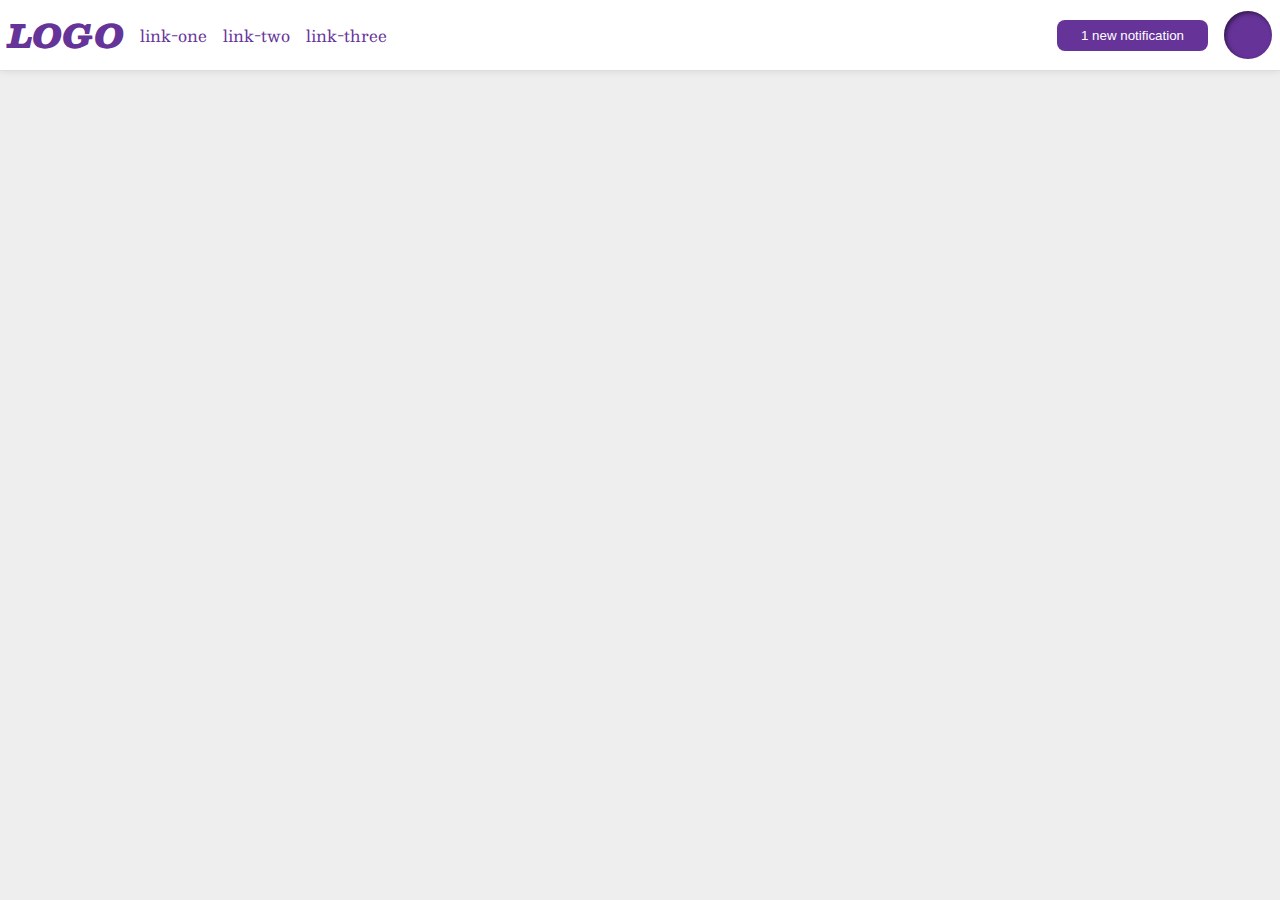
<file: flex/03-flex-header-2/index.html>
<!DOCTYPE html>
<html lang="en">
  <head>
    <meta charset="UTF-8">
    <meta http-equiv="X-UA-Compatible" content="IE=edge">
    <meta name="viewport" content="width=device-width, initial-scale=1.0">
    <title>Flex Header 2</title>
    <link rel="stylesheet" href="style.css">
  </head>
  <body>
    <div class="header">
      <div class="header-left-items">
        <div class="logo">
          LOGO
        </div>
        <ul class="links">
          <li><a href="https://google.com">link-one</a></li>
          <li><a href="https://google.com">link-two</a></li>
          <li><a href="https://google.com">link-three</a></li>
        </ul>
      </div>
      <div class="header-right-items">
        <button class="notifications">
          1 new notification
        </button>
        <div class="profile-image"></div>
      </div>
    </div>
  </body>
</html>
</file>
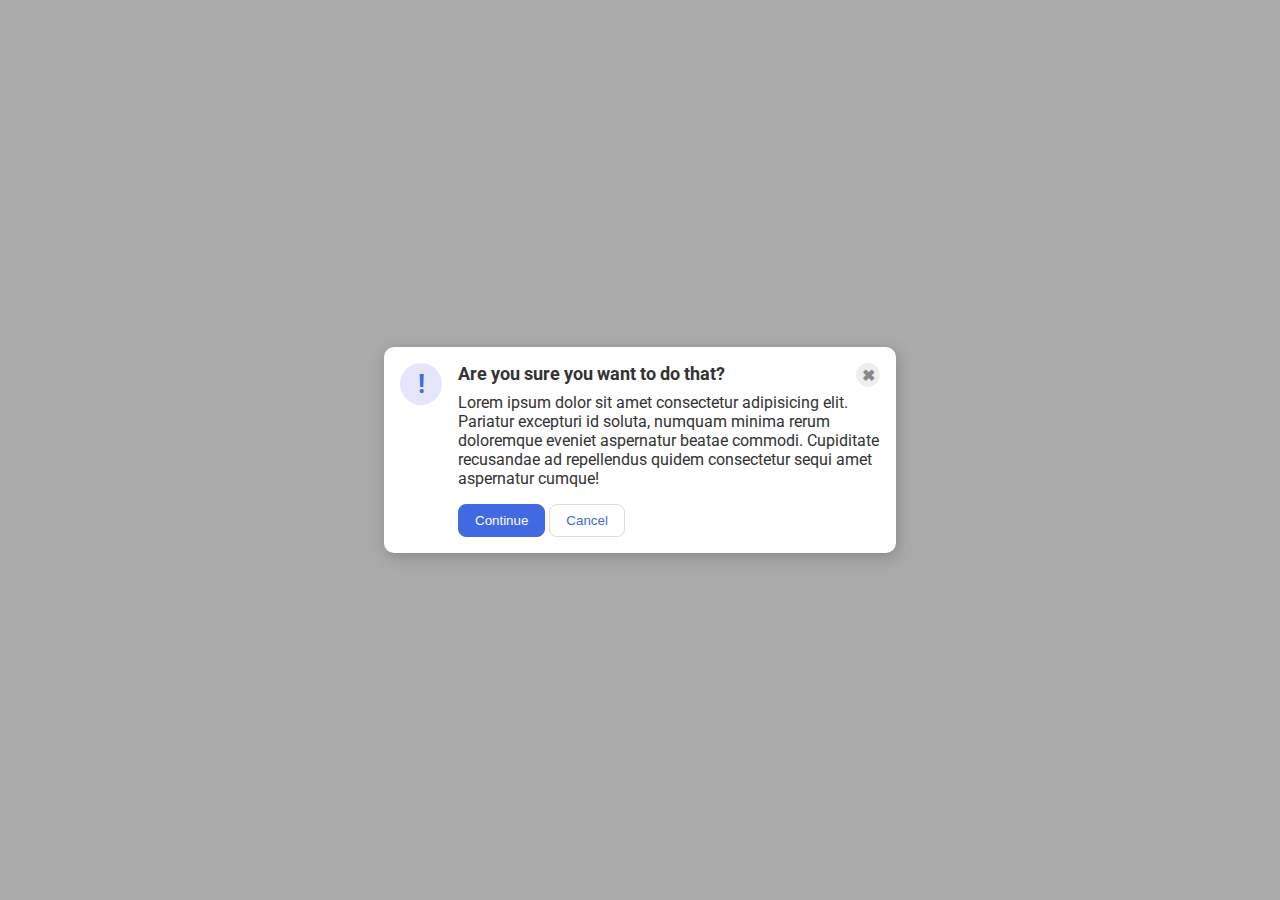
<file: flex/05-flex-modal/index.html>
<!DOCTYPE html>
<html lang="en">
  <head>
    <meta charset="UTF-8">
    <meta http-equiv="X-UA-Compatible" content="IE=edge">
    <meta name="viewport" content="width=device-width, initial-scale=1.0">
    <link rel="stylesheet" href="style.css">
    <title>Modal</title>
  </head>
  <body>
    <div class="modal">
      <div class="header-line">
        <div class="header-left-items">
          <div class="icon">!</div>
          <div class="header">Are you sure you want to do that?</div>
        </div>
        <button class="close-button">✖</button>
      </div>

      <div class="text">Lorem ipsum dolor sit amet consectetur adipisicing elit. Pariatur excepturi id soluta, numquam minima rerum doloremque eveniet aspernatur beatae commodi. Cupiditate recusandae ad repellendus quidem consectetur sequi amet aspernatur cumque!</div>

      <div class="lower-buttons">
        <button class="continue">Continue</button>
        <button class="cancel">Cancel</button>
      </div>
    </div>
  </body>
</html>
</file>
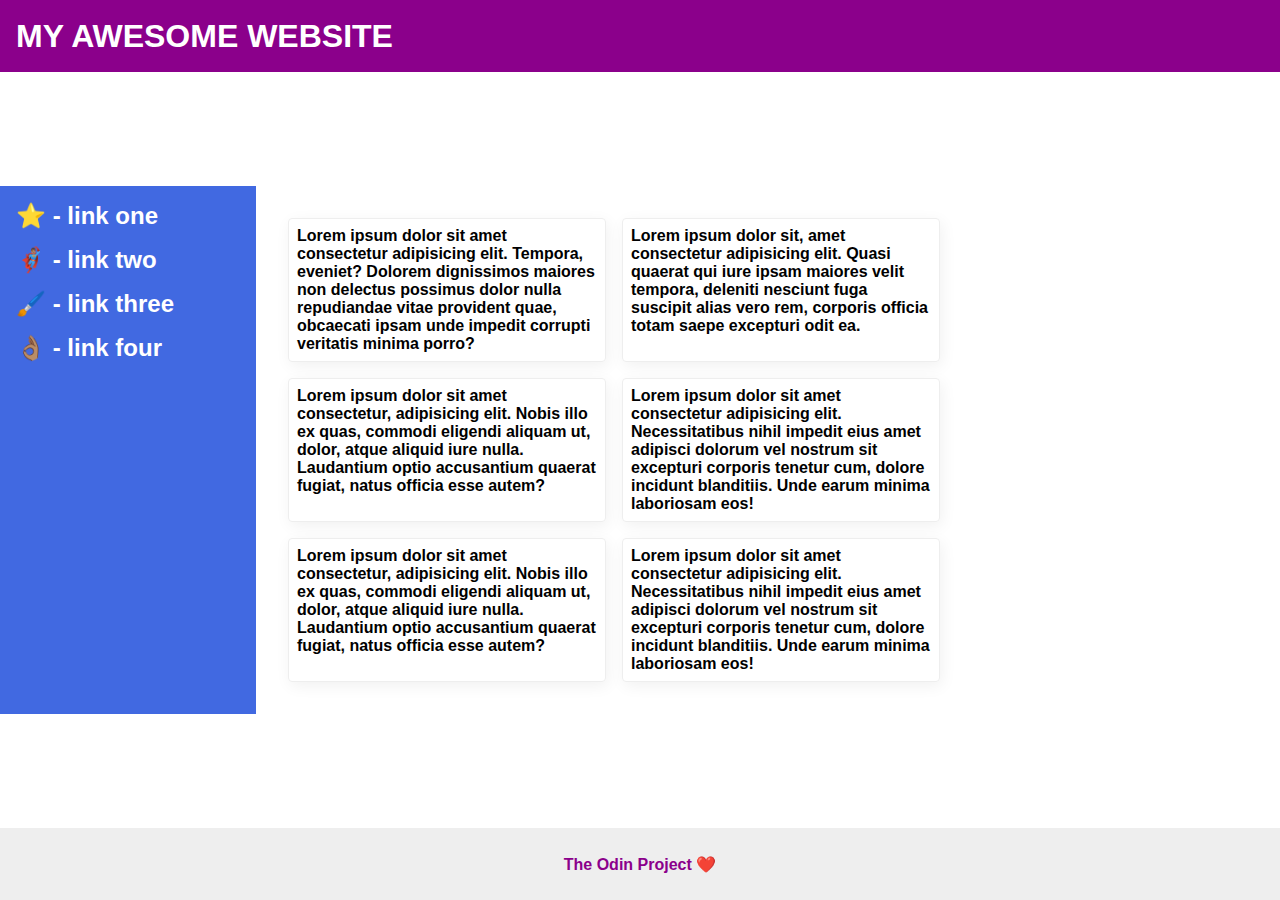
<file: flex/07-flex-layout-2/index.html>
<!DOCTYPE html>
<html lang="en">
  <head>
    <meta charset="UTF-8">
    <meta http-equiv="X-UA-Compatible" content="IE=edge">
    <meta name="viewport" content="width=device-width, initial-scale=1.0">
    <title>The Holy Grail</title>
    <link rel="stylesheet" href="style.css">
  </head>

  <body>
    <div class="header">
      MY AWESOME WEBSITE
    </div>
    
    <div class="sidebar-and-flex--container">
      <div class="sidebar">
        <ul>
          <li><a href="#">⭐ - link one</a></li>
          <li><a href="#">🦸🏽‍♂️ - link two</a></li>
          <li><a href="#">🖌️ - link three</a></li>
          <li><a href="#">👌🏽 - link four</a></li>
        </ul>
      </div>

      <div class="flex-container">
        <div class="card">Lorem ipsum dolor sit amet consectetur adipisicing elit. Tempora, eveniet? Dolorem dignissimos maiores non delectus possimus dolor nulla repudiandae vitae provident quae, obcaecati ipsam unde impedit corrupti veritatis minima porro?</div>
        <div class="card">Lorem ipsum dolor sit, amet consectetur adipisicing elit. Quasi quaerat qui iure ipsam maiores velit tempora, deleniti nesciunt fuga suscipit alias vero rem, corporis officia totam saepe excepturi odit ea.</div>
        <div class="card">Lorem ipsum dolor sit amet consectetur, adipisicing elit. Nobis illo ex quas, commodi eligendi aliquam ut, dolor, atque aliquid iure nulla. Laudantium optio accusantium quaerat fugiat, natus officia esse autem?</div>
        <div class="card">Lorem ipsum dolor sit amet consectetur adipisicing elit. Necessitatibus nihil impedit eius amet adipisci dolorum vel nostrum sit excepturi corporis tenetur cum, dolore incidunt blanditiis. Unde earum minima laboriosam eos!</div>
        <div class="card">Lorem ipsum dolor sit amet consectetur, adipisicing elit. Nobis illo ex quas, commodi eligendi aliquam ut, dolor, atque aliquid iure nulla. Laudantium optio accusantium quaerat fugiat, natus officia esse autem?</div>
        <div class="card">Lorem ipsum dolor sit amet consectetur adipisicing elit. Necessitatibus nihil impedit eius amet adipisci dolorum vel nostrum sit excepturi corporis tenetur cum, dolore incidunt blanditiis. Unde earum minima laboriosam eos!</div>
      </div>
    </div>
    
    <div class="footer">
      The Odin Project ❤️
    </div>
  </body>
</html>
</file>
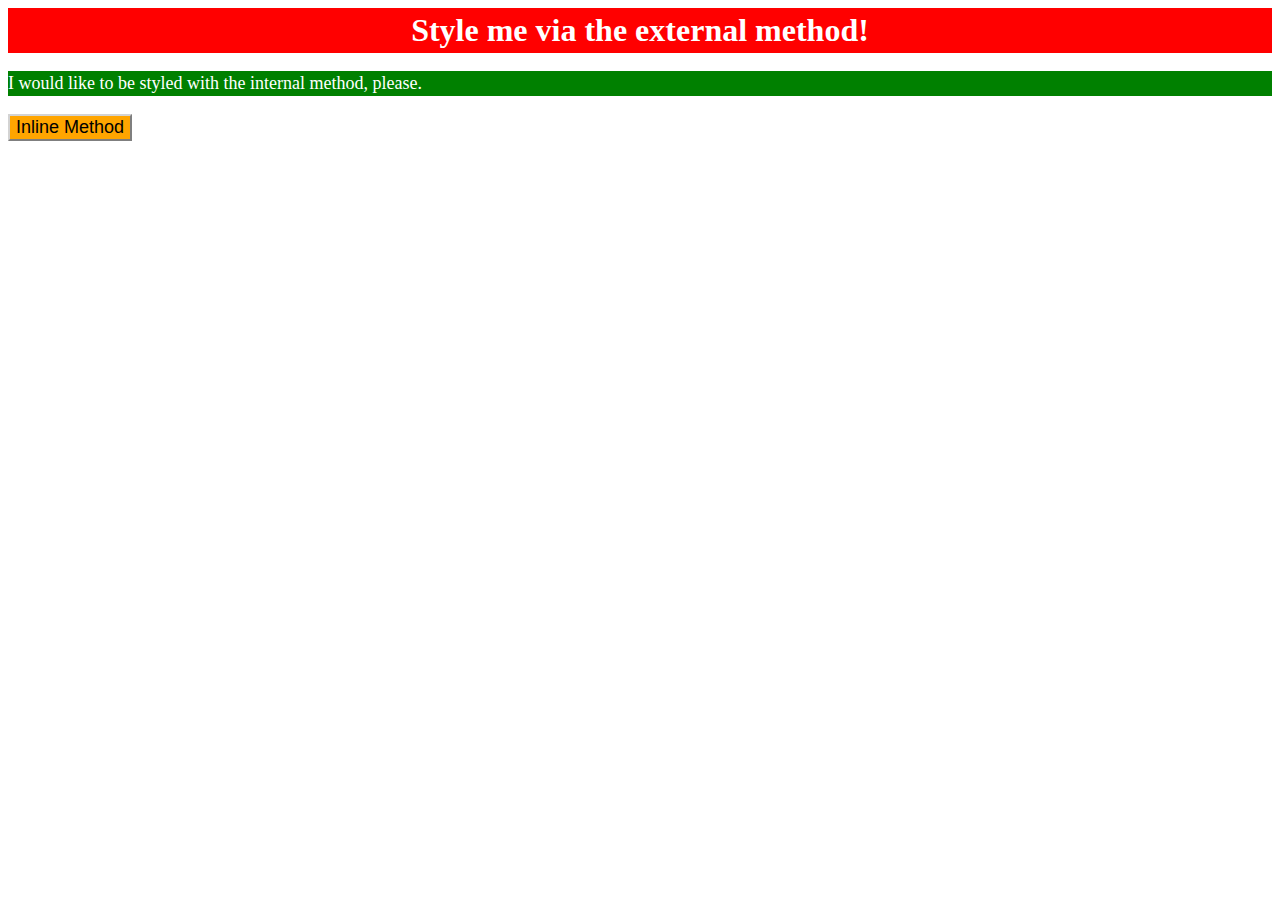
<file: foundations/01-css-methods/index.html>
<!DOCTYPE html>
<html lang="en">
  <head>
    <meta charset="UTF-8">
    <meta http-equiv="X-UA-Compatible" content="IE=edge">
    <meta name="viewport" content="width=device-width, initial-scale=1.0">

    <title>Methods for Adding CSS</title>

    <style>
      p {
        background-color: green;
        color: white;
        font-size: 1.125rem;
        padding: 0.125rem 0;
      }
    </style>
    <link rel="stylesheet" href="./styles.css">
  </head>

  <body>
    <div>Style me via the external method!</div>
    <p>I would like to be styled with the internal method, please.</p>
    <button style="background-color: orange; font-size: 1.125rem; border-color: lightgrey;">Inline Method</button>
  </body>
</html>
</file>
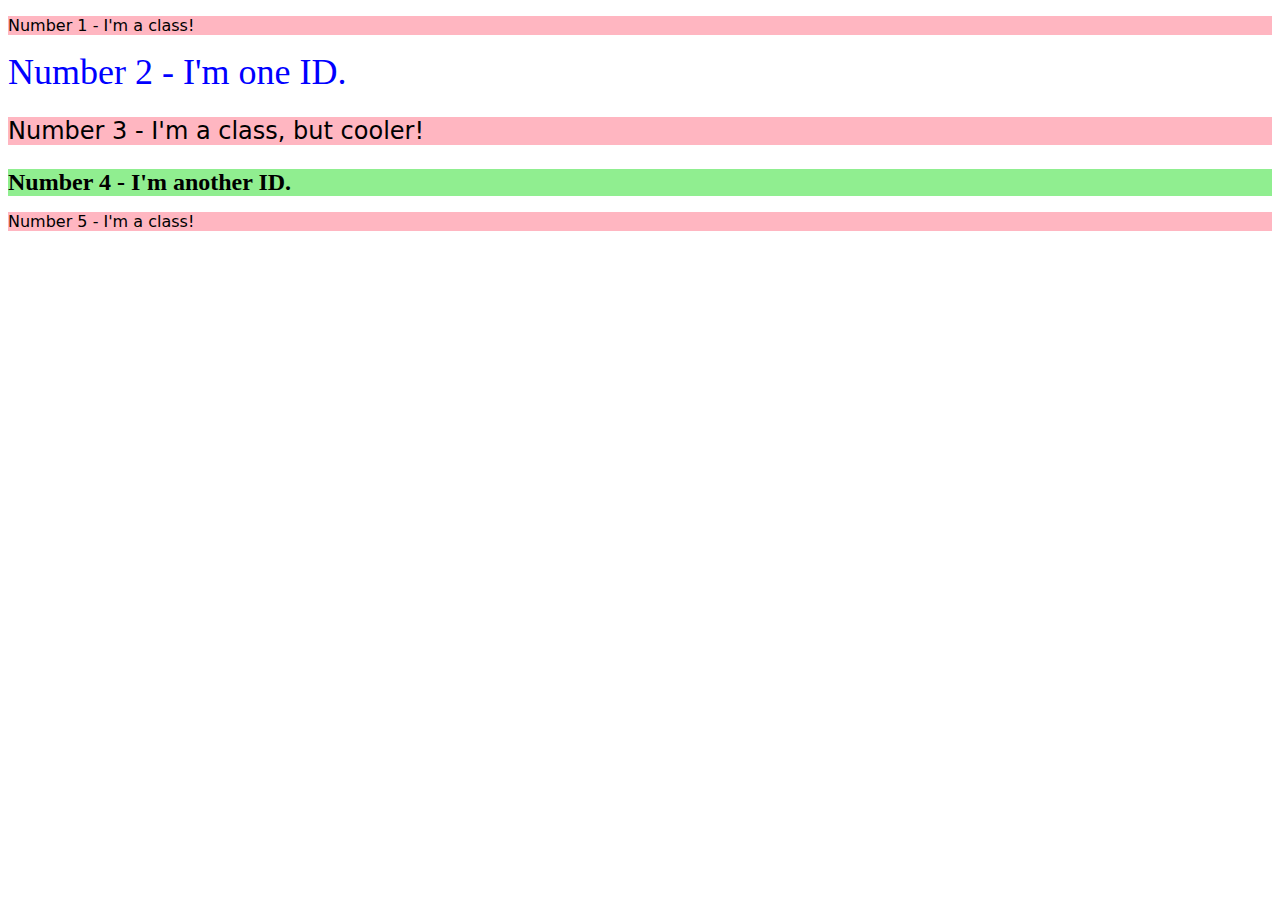
<file: foundations/02-class-id-selectors/index.html>
<!DOCTYPE html>
<html lang="en">
  <head>
    <meta charset="UTF-8">
    <meta http-equiv="X-UA-Compatible" content="IE=edge">
    <meta name="viewport" content="width=device-width, initial-scale=1.0">

    <title>Class and ID Selectors</title>
    <link rel="stylesheet" href="style.css">
  </head>

  <body>
    <p class="paragraph">Number 1 - I'm a class!</p>
    <div id="container--1">Number 2 - I'm one ID.</div>
    <p class="paragraph paragraph--2">Number 3 - I'm a class, but cooler!</p>
    <div id="container--2">Number 4 - I'm another ID.</div>
    <p class="paragraph">Number 5 - I'm a class!</p>
  </body>
</html>
</file>
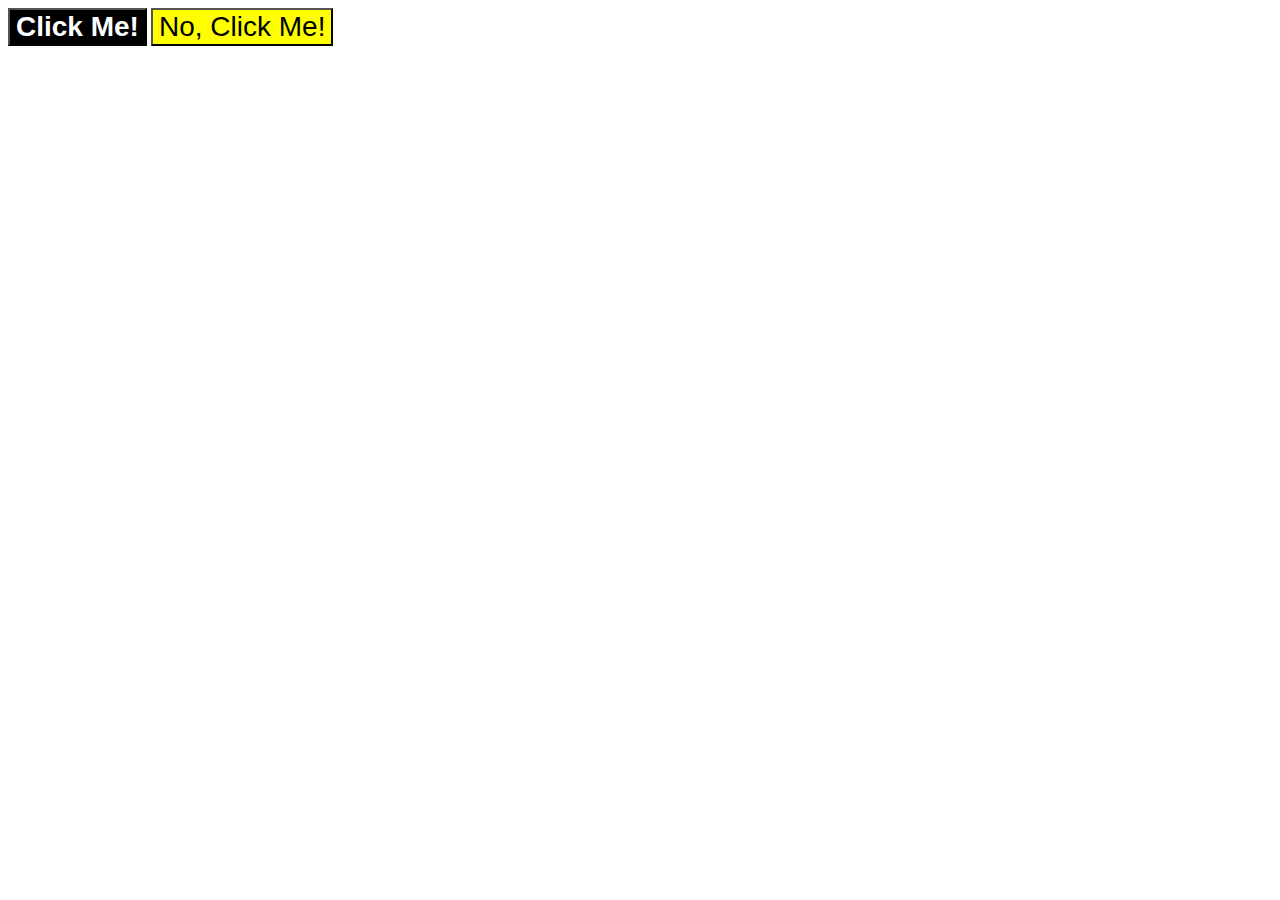
<file: foundations/03-grouping-selectors/index.html>
<!DOCTYPE html>
<html lang="en">
  <head>
    <meta charset="UTF-8">
    <meta http-equiv="X-UA-Compatible" content="IE=edge">
    <meta name="viewport" content="width=device-width, initial-scale=1.0">

    <title>Grouping Selectors</title>
    <link rel="stylesheet" href="style.css">
  </head>

  <body>
    <button class="btn--left">Click Me!</button>
    <button class="btn--right">No, Click Me!</button>
  </body>
</html>
</file>
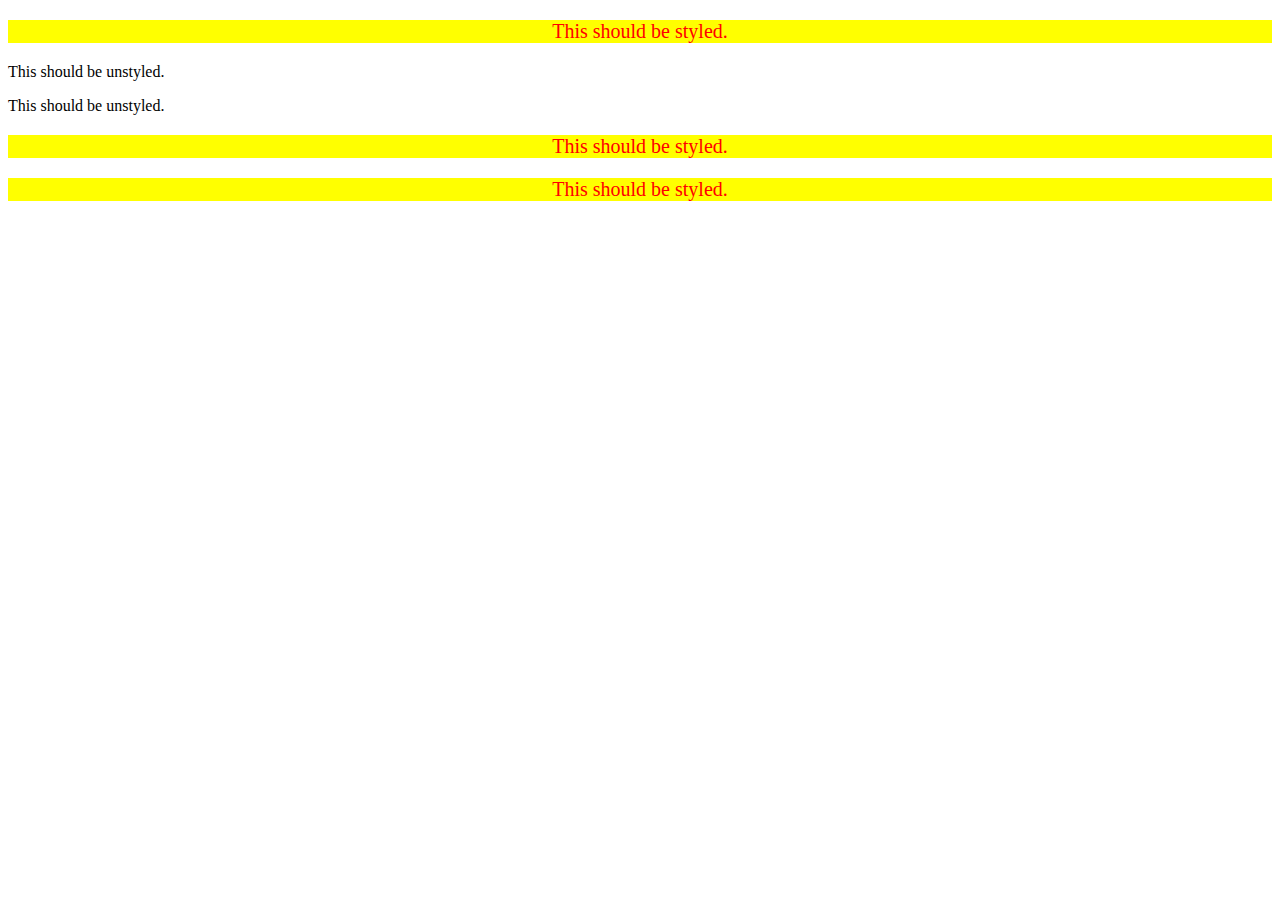
<file: foundations/05-descendant-combinator/index.html>
<!DOCTYPE html>
<html lang="en">
  <head>
    <meta charset="UTF-8">
    <meta http-equiv="X-UA-Compatible" content="IE=edge">
    <meta name="viewport" content="width=device-width, initial-scale=1.0">

    <title>Descendant Combinator</title>
    <link rel="stylesheet" href="style.css">
  </head>
  
  <body>
    <div class="container">
      <p class="text">This should be styled.</p>
    </div>
    <p class="text">This should be unstyled.</p>
    <p class="text">This should be unstyled.</p>
    <div class="container">
      <p class="text">This should be styled.</p>
      <p class="text">This should be styled.</p>
    </div>
  </body>
</html>
</file>
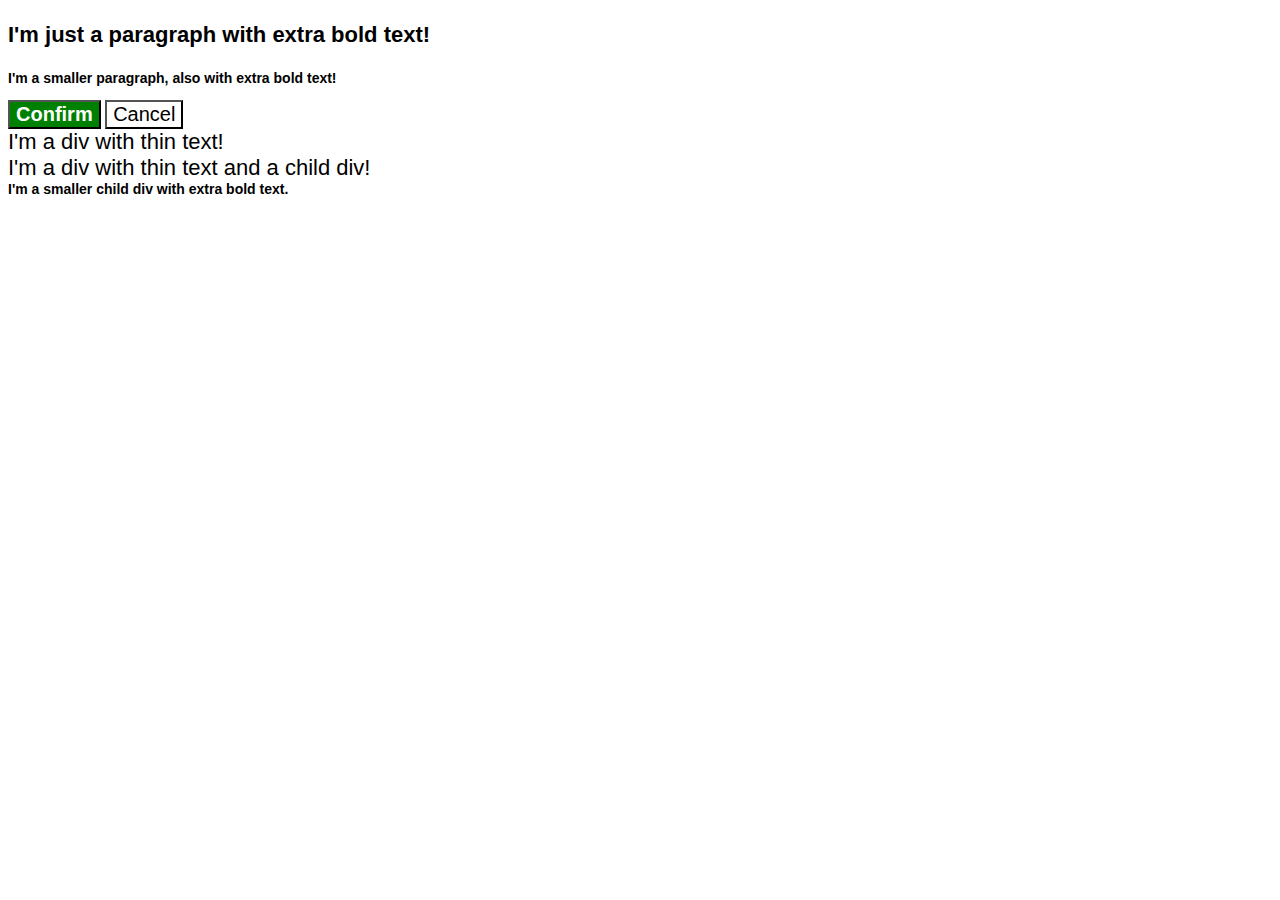
<file: foundations/06-cascade-fix/index.html>
<!DOCTYPE html>
<html lang="en">
  <head>
    <meta charset="UTF-8">
    <meta http-equiv="X-UA-Compatible" content="IE=edge">
    <meta name="viewport" content="width=device-width, initial-scale=1.0">

    <title>Fix the Cascade</title>
    <link rel="stylesheet" href="style.css">
  </head>

  <body>
    <p class="para">I'm just a paragraph with extra bold text!</p>
    <p class="para small-para">I'm a smaller paragraph, also with extra bold text!</p>

    <button id="confirm-button" class="button confirm">Confirm</button>
    <button id="cancel-button" class="button cancel">Cancel</button>

    <div class="text">I'm a div with thin text!</div>
    <div class="text">I'm a div with thin text and a child div!
      <div class="text child">I'm a smaller child div with extra bold text.</div>
    </div>
  </body>
</html>
</file>
<file: flex/03-flex-header-2/style.css>
/* this is some magical font-importing.  
you'll learn about it later. */
@import url('https://fonts.googleapis.com/css2?family=Besley:ital,wght@0,400;1,900&display=swap');

body {
  margin: 0;
  background: #eee;
  font-family: Besley, serif;
}

.header {
  background: white;
  border-bottom: 1px solid #ddd;
  box-shadow: 0 0 8px rgba(0,0,0,.1);
  padding: 8px;
  display: flex;
  justify-content: space-between;
  align-items: center;
}

.header-left-items, .header-right-items {
  display: flex;
  align-items: center;
  gap: 16px;
}

.profile-image {
  background: rebeccapurple;
  box-shadow: inset 2px 2px 4px rgba(0,0,0,.5);
  border-radius: 50%;
  width: 48px;
  height: 48px;
}

.logo {
  color: rebeccapurple;
  font-size: 32px;
  font-weight: 900;
  font-style: italic;
}

button {
  border: none;
  border-radius: 8px;
  background: rebeccapurple;
  color: white;
  padding: 8px 24px;
}

a {
  /* this removes the line under our links */
  text-decoration: none;
  color: rebeccapurple;
}

ul {
  list-style-type: none;
  display: flex;
  gap: 16px;
  padding: 0;
  margin: 0;
}
</file>
<file: flex/05-flex-modal/style.css>
@import url('https://fonts.googleapis.com/css2?family=Roboto:wght@400;700&display=swap');

html, body {
  height: 100%;
}

body {
  font-family: Roboto, sans-serif;
  margin: 0;
  background: #aaa;
  color: #333;
  /* I'll give you this one for free lol */
  display: flex;
  align-items: center;
  justify-content: center;
}

.modal {
  background: white;
  width: 480px;
  border-radius: 10px;
  box-shadow: 2px 4px 16px rgba(0,0,0,.2);
  padding: 16px;
}

.header {
  font-weight: 700;
  font-size: 18px;
}

.icon {
  color: royalblue;
  font-size: 26px;
  font-weight: 700;
  background: lavender;
  width: 42px;
  height: 42px;
  border-radius: 50%;
  display: flex;
  align-items: center;
  justify-content: center;
}

.close-button {
  background: #eee;
  border-radius: 50%;
  color: #888;
  font-weight: 700;
  font-size: 16px;
  height: 24px;
  width: 24px;
  display: flex;
  align-items: center;
  justify-content: center;
  border: 1px solid #eee;
  padding: 0;
}

.header-line {
  display: flex;
  justify-content: space-between;
}

.header-left-items {
  display: flex;
  gap: 16px;
}

.text, .lower-buttons {
  margin-left: 58px;
}

.text {
  margin-top: -12px;
  margin-bottom: 16px;
}

button {
  cursor: pointer;
  padding: 8px 16px;
  border-radius: 8px;
}

button.continue {
  background: royalblue;
  border: 1px solid royalblue;
  color: white;
}

button.cancel {
  background: white;
  border: 1px solid #ddd;
  color: royalblue;
}
</file>
<file: flex/07-flex-layout-2/style.css>
body {
  font-family: -apple-system, BlinkMacSystemFont, 'Segoe UI', Roboto, Oxygen, Ubuntu, Cantarell, 'Open Sans', 'Helvetica Neue', sans-serif;
  margin: 0;
  padding: 0;
  min-height: 100vh;
  font-weight: 600;
  display: flex;
  flex-direction: column;
  justify-content: space-between;
}

ul {
  margin: 0;
  padding: 16px;
}

li {
  margin-bottom: 16px;
  list-style-type: none;
}

li > a {
  text-decoration: none;
  color: #fff;
  font-size: 24px;
}

.header {
  height: 72px;
  background: darkmagenta;
  color: white;
  font-size: 32px;
  font-weight: 900;
  display: flex;
  align-items: center;
  padding-left: 16px;
}

.footer {
  height: 72px;
  background: #eee;
  color: darkmagenta;
  display: flex;
  justify-content: center;
  align-items: center;
}

.sidebar-and-flex--container {
  display: flex;
}

.sidebar {
  width: 300px;
  background: royalblue;
  box-sizing: border-box;
  flex-basis: 20%;
}

.flex-container {
  flex: 10 0 70%;
  display: flex;
  flex-wrap: wrap;
  padding: 32px;
  gap: 16px;
}

.card {
  border: 1px solid #eee;
  box-shadow: 2px 4px 16px rgba(0,0,0,.06);
  border-radius: 4px;
  width: 300px;
  height: auto;
  padding: 8px;
}
</file>
<file: foundations/01-css-methods/styles.css>
div {
    background-color: red;
    color: white;
    font-size: 2rem;
    font-weight: bold;
    padding: 0.25rem;
    text-align: center;
}
</file>
<file: foundations/02-class-id-selectors/style.css>
.paragraph {
    font-family: Verdana, "DejaVu Sans", sans-serif;
    background-color: rgb(255, 182, 193);
}

.paragraph--2 {
    font-size: 1.5rem;
}

#container--1 {
    color: rgb(0, 0, 255);
    font-size: 2.25rem;
}

#container--2 {
    background-color: rgb(144, 238, 144);
    font-size: 1.5rem;
    font-weight: bold;
}
</file>
<file: foundations/03-grouping-selectors/style.css>
.btn--left,
.btn--right {
    font-family: Helvetica, "Times New Roman", sans-serif;
    font-size: 1.75rem;
}

.btn--left {
    background-color: rgb(0, 0, 0);
    color: white;
    font-weight: bold;
}

.btn--right {
    background-color: rgb(255, 255, 0);
}
</file>
<file: foundations/05-descendant-combinator/style.css>
.container .text {
    background-color: rgb(255, 255, 0);
    color: rgb(255, 0, 0);
    font-size: 1.25rem;
    text-align: center;
}
</file>
<file: foundations/06-cascade-fix/style.css>
body {
  font-family: Arial, Helvetica, sans-serif;
}

.para,
.small-para {
  color: hsl(0, 0%, 0%);
  font-weight: 800;
  font-size: 22px;
}

.small-para {
  font-size: 14px;
  font-weight: 800;
}

.button {
  font-size: 20px;
  background-color: white;
}

.confirm {
  background: green;
  color: white;
  font-weight: bold;
} 

.text {
  color: rgb(0, 0, 0);
  font-size: 22px;
  font-weight: 100;
}

.child {
  color: rgb(0, 0, 0);
  font-weight: 800;
  font-size: 14px;
}
</file>
